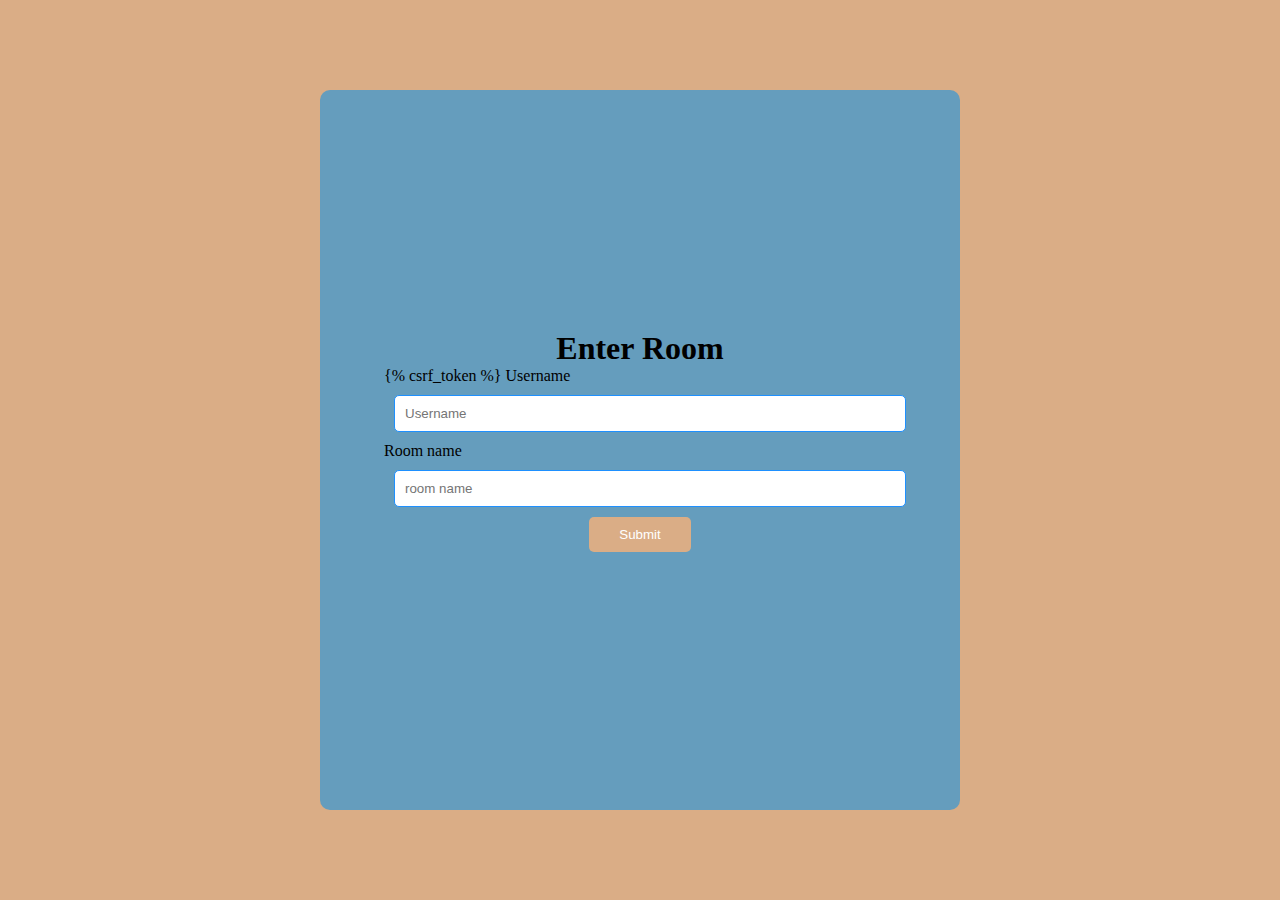
<file: static/index.html>
<!DOCTYPE html>
<html lang="en">
<head>
    <meta charset="UTF-8">
    <meta http-equiv="X-UA-Compatible" content="IE=edge">
    <meta name="viewport" content="width=device-width, initial-scale=1.0">
    <title>Enter Room</title>
</head>
<body>
    <div class="parent">
        <div class="child">
            <h1>Enter Room</h1>
            <form action="" method="POST">
                {% csrf_token %}
                <label for="">Username</label><br>
                <input type="text" placeholder="Username" name="username" required><br>
                <label for="">Room name</label><br>
                <input type="text" placeholder="room name" name="room" required><br>
                <center><button type="submit">Submit</button></center><br>
            </form>
        </div>
    </div>
</body>
<style>

* {
    padding: 0;
    margin: 0;
    box-sizing: border-box;
}

.parent {
    background-color: #DAAD86;
    height: 100vh;
    display: flex;
    justify-content: center;
    align-items: center;
    width: 100%;
}

.child {
    display: flex;
    background-color: #659DBD;
    height: 80vh;
    width: 50%;
    border-radius: 10px;
    flex-direction: column;
    align-items: center;
    justify-content: center;
    margin: 100px;
}

form {
    width: 80%;
}

input {
    padding: 10px;
    border: 1px solid dodgerblue;
    width: 100%;
    margin: 10px;
    border-radius: 5px;
}

button {
    background-color: #DAAD86;
    padding: 10px;
    color: white;
    border: none;
    border-radius: 5px;
    width: 20%;
}

button:hover {
    padding: 15px;
    transition: 0.8s;
}
</style>
</html>
</file>
